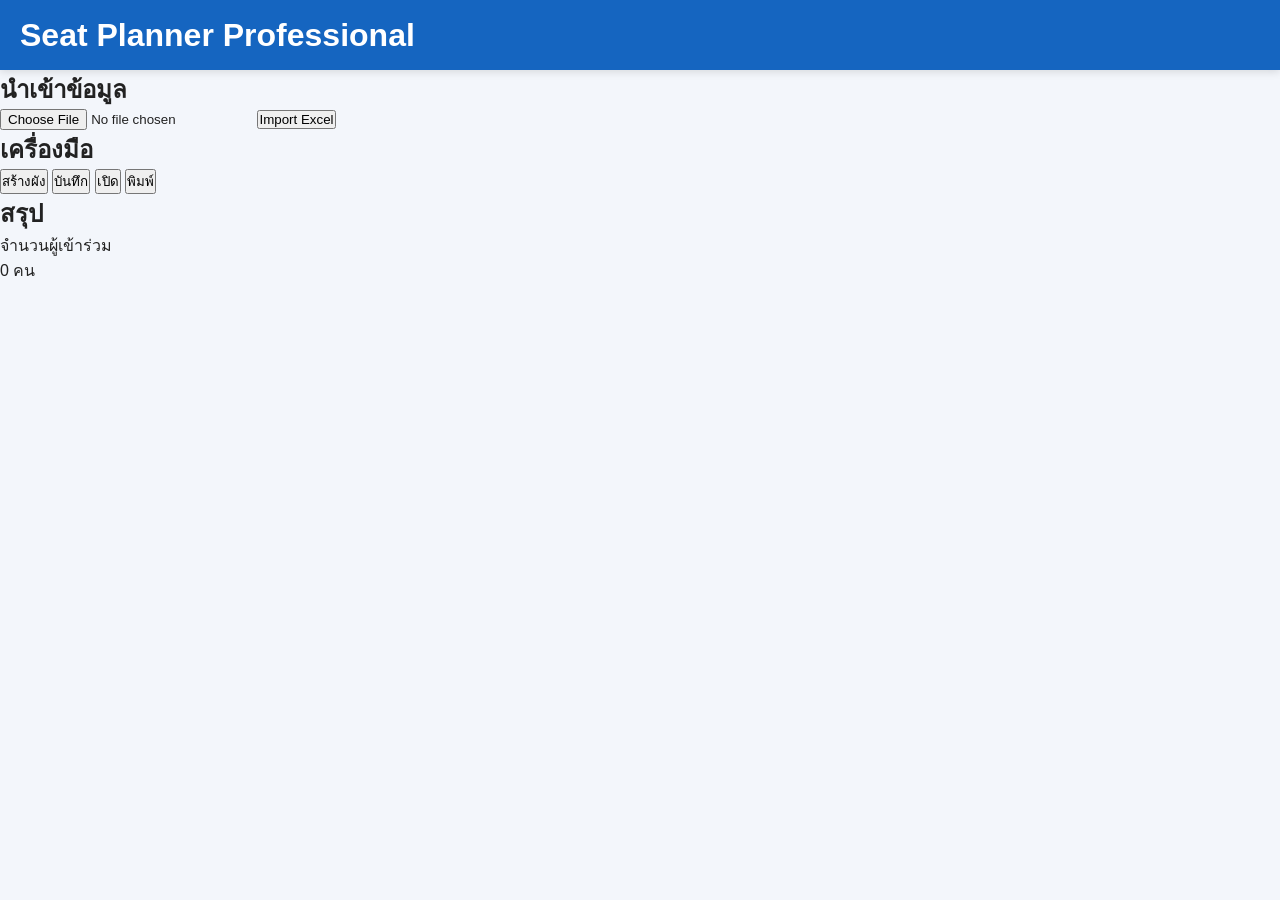
<file: Index.html>
<!DOCTYPE html>
<html lang="th">
<head>

<meta charset="UTF-8">

<meta name="viewport"
content="width=device-width, initial-scale=1.0">

<title>Seat Planner Professional</title>

<link rel="stylesheet"
href="css/style.css">

</head>

<body>

<header>

<h1>

Seat Planner Professional

</h1>

</header>

<div class="container">

<div class="card">

<h2>นำเข้าข้อมูล</h2>

<input
type="file"
id="excelFile"
accept=".xlsx,.xls">

<button id="importBtn">

Import Excel

</button>

</div>

<div class="card">

<h2>เครื่องมือ</h2>

<button id="createLayout">

สร้างผัง

</button>

<button id="saveProject">

บันทึก

</button>

<button id="loadProject">

เปิด

</button>

<button id="printLayout">

พิมพ์

</button>

</div>

<div class="card">

<h2>สรุป</h2>

<p>

จำนวนผู้เข้าร่วม

</p>

<p id="totalPeople">

0 คน

</p>

</div>

</div>

<script src="library/xlsx.full.min.js"></script>

<script src="js/app.js"></script>

</body>
</html>
</file>
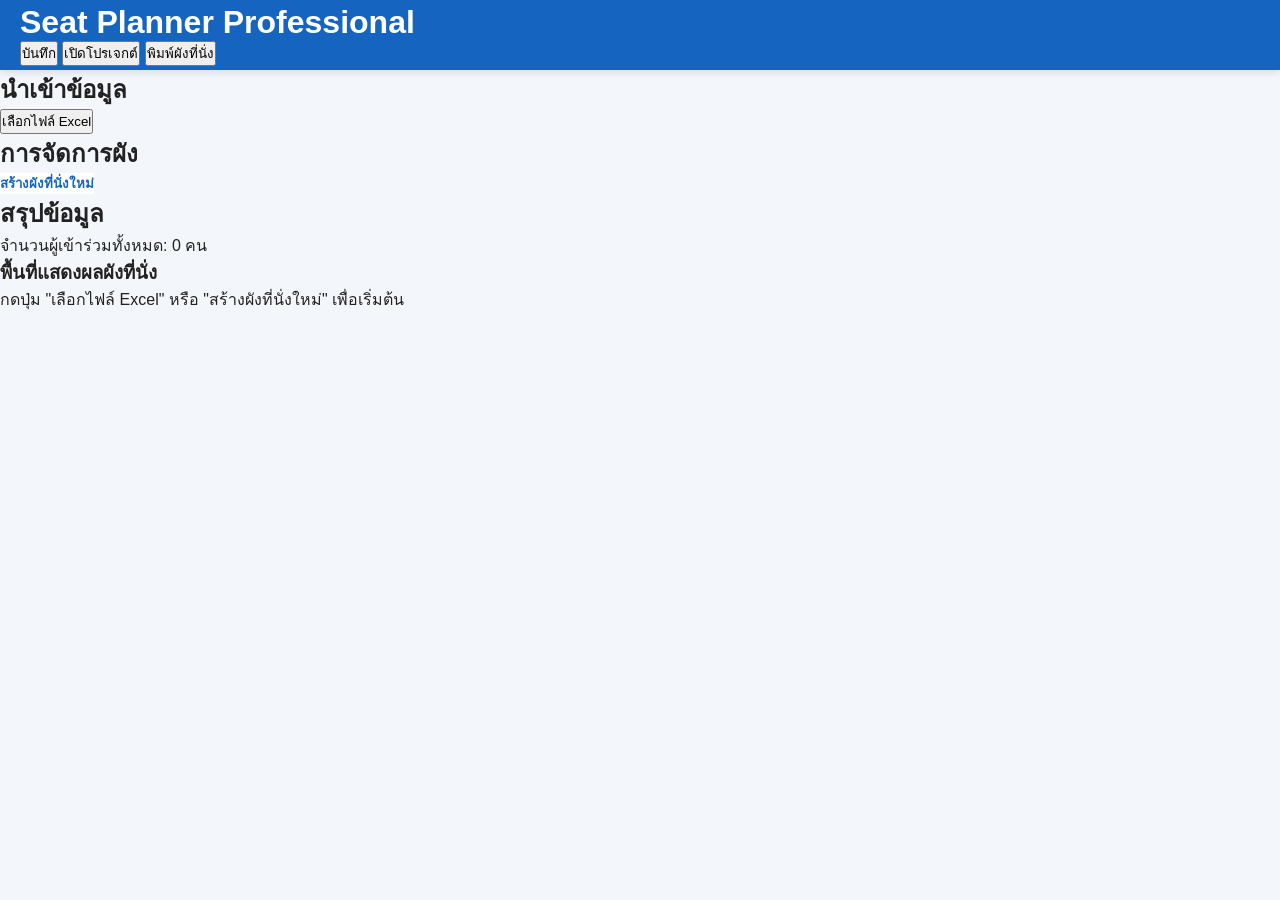
<file: index.html>
<!DOCTYPE html>
<html lang="th">
<head>
    <meta charset="UTF-8">
    <meta name="viewport" content="width=device-width, initial-scale=1.0">
    <title>Seat Planner Professional</title>
    
    <!-- CSS หลัก -->
    <link rel="stylesheet" href="css/style.css">
    
    <!-- สไตล์สำหรับการพิมพ์ (Print Mode): ซ่อนส่วนควบคุม เหลือเฉพาะสรุปและตัวผัง -->
    <style media="print">
        header, .control-panel, button { display: none !important; }
        main { display: block !important; padding: 0 !important; }
        .workspace { box-shadow: none !important; border: none !important; background: none !important; }
    </style>
    
    <!-- Libraries & Main Script (แบบรวมศูนย์) -->
    <script src="library/xlsx.full.min.js" defer></script>
    <script src="js/app.js" defer></script>
</head>
<body>

<header>
    <div class="header-container">
        <h1>Seat Planner Professional</h1>
        <div class="header-actions">
            <button id="saveProject" type="button" class="btn-secondary">บันทึก</button>
            <button id="loadProject" type="button" class="btn-secondary">เปิดโปรเจกต์</button>
            <button id="printLayout" type="button" class="btn-primary">พิมพ์ผังที่นั่ง</button>
        </div>
    </div>
</header>

<main class="dashboard-container">

    <!-- ฝั่งซ้าย: แผงควบคุมและเครื่องมือ (Control Panel) -->
    <aside class="control-panel">
        
        <!-- Card 1: นำเข้าข้อมูล -->
        <section class="card">
            <h2>นำเข้าข้อมูล</h2>
            <div class="file-upload-box">
                <input type="file" id="excelFile" accept=".xlsx,.xls" hidden>
                <button id="importBtn" type="button" class="btn-upload">เลือกไฟล์ Excel</button>
            </div>
        </section>

        <!-- Card 2: เครื่องมือสร้างผัง -->
        <section class="card">
            <h2>การจัดการผัง</h2>
            <button id="createLayout" type="button" class="btn-action">สร้างผังที่นั่งใหม่</button>
        </section>

        <!-- Card 3: สรุปข้อมูล -->
        <section class="card status-card">
            <h2>สรุปข้อมูล</h2>
            <div class="status-group">
                <div class="status-item">
                    <span class="label">จำนวนผู้เข้าร่วมทั้งหมด:</span>
                    <span id="totalPeople" class="value">0 คน</span>
                </div>
            </div>
        </section>
        
    </aside>

    <!-- ฝั่งขวา: พื้นที่แสดงผลผังที่นั่ง (Workspace) -->
    <section class="workspace">
        <div class="workspace-header">
            <h3>พื้นที่แสดงผลผังที่นั่ง</h3>
        </div>
        <div id="canvasContainer" class="canvas-container">
            <!-- จุดนี้เอาไว้ให้ app.js วาดตาราง, SVG หรือ Render ผังที่นั่งลงไป -->
            <div class="canvas-placeholder">
                <p>กดปุ่ม "เลือกไฟล์ Excel" หรือ "สร้างผังที่นั่งใหม่" เพื่อเริ่มต้น</p>
            </div>
        </div>
    </section>

</main>

</body>
</html>
</file>
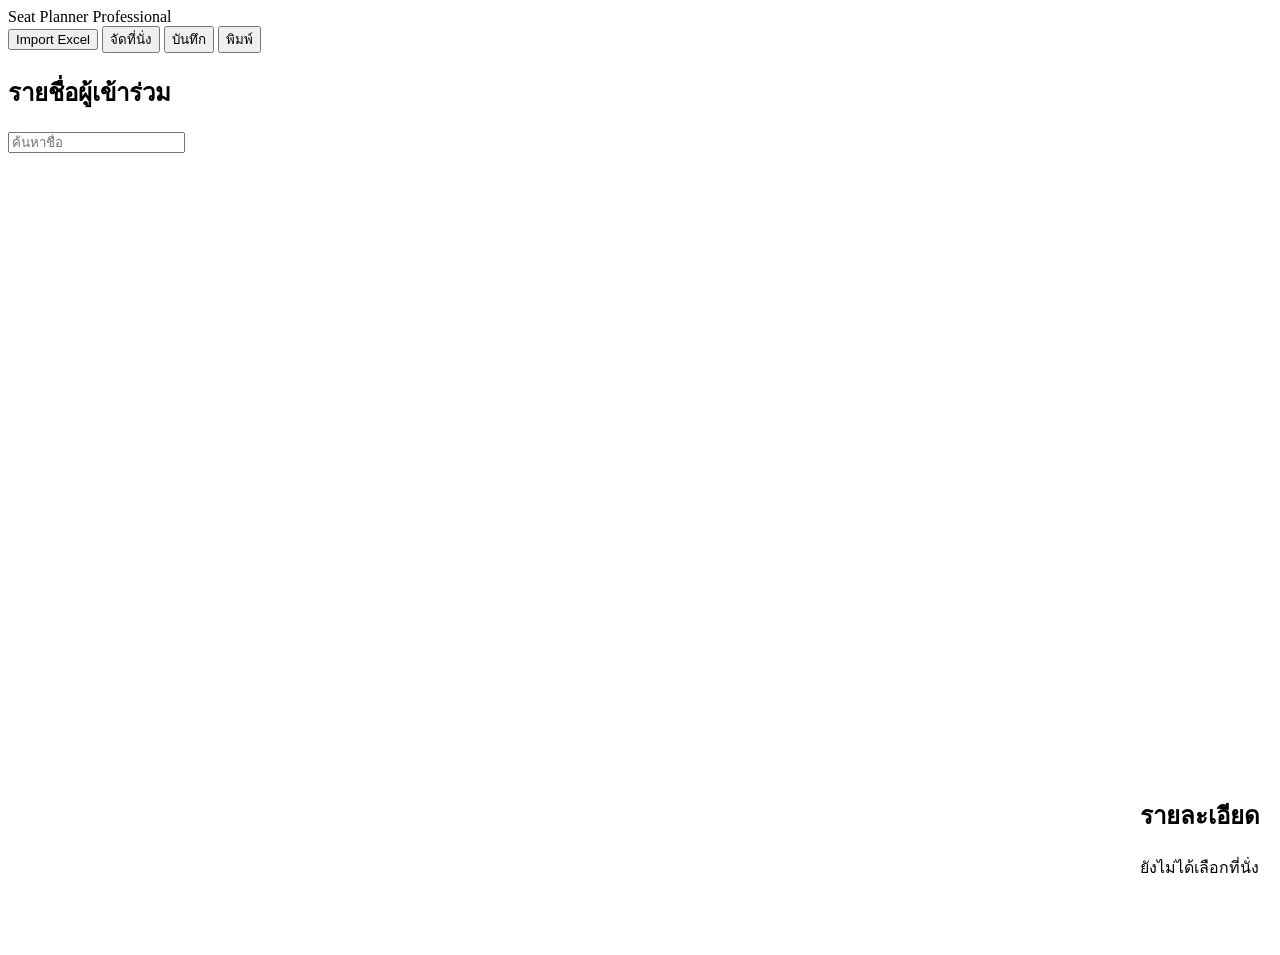
<file: dashboard.html>
<!DOCTYPE html>
<html lang="th">
<head>
    <meta charset="UTF-8">
    <meta name="viewport" content="width=device-width, initial-scale=1.0">
    <title>Seat Planner Professional</title>
    
    <link rel="stylesheet" href="css/dashboard.css">
    <style media="print">
        header, .leftPanel, .rightPanel, nav, input, button { display: none !important; }
        main { display: block !important; padding: 0; }
        .centerPanel { width: 100% !important; height: auto !important; }
    </style>
    
    <script src="library/xlsx.full.min.js" defer></script>
    
    <script src="js/person.js" defer></script>
    <script src="js/seat.js" defer></script>
    <script src="js/layout.js" defer></script>
    
    <script src="js/engine.js" defer></script>
    <script src="js/autoseat.js" defer></script>
    <script src="js/excel.js" defer></script>
    
    <script src="js/renderer.js" defer></script>
    <script src="js/zoom.js" defer></script>
    <script src="js/dragdrop.js" defer></script>
    <script src="js/swap.js" defer></script>
    
    <script src="js/dashboard.js" defer></script>
</head>
<body>

<header>
    <div class="logo">Seat Planner Professional</div>
    <nav>
        <button id="btnImport">Import Excel</button>
        <input type="file" id="excelFile" accept=".xlsx,.xls" hidden>
        <button id="btnAuto">จัดที่นั่ง</button>
        <button id="btnSave">บันทึก</button>
        <button id="btnPrint">พิมพ์</button>
    </nav>
</header>

<main>
    <div class="leftPanel">
        <h2>รายชื่อผู้เข้าร่วม</h2>
        <input type="text" id="search" placeholder="ค้นหาชื่อ">
        <div id="personList"></div>
    </div>

    <div class="centerPanel">
        <div id="canvas">
            <svg id="room" viewBox="0 0 1600 1000">
                <g id="viewport"></g>
            </svg>
        </div>
    </div>

    <div class="rightPanel">
        <h2>รายละเอียด</h2>
        <div id="seatInfo">ยังไม่ได้เลือกที่นั่ง</div>
    </div>
</main>

</body>
</html>
</file>
<file: css/style.css>
/* ==========================================================
   Seat Planner Professional v4.1 (Production Ready)
   dashboard.css (Unified SVG & Dashboard Interface)
========================================================== */

* {
    margin: 0;
    padding: 0;
    box-sizing: border-box;
}

:root {
    --primary: #1565c0;
    --primary-dark: #0d47a1;
    --primary-light: #eef2f5;

    --success: #2e7d32;
    --danger: #c62828;
    --warning: #f9a825;

    --bg: #f3f6fb;
    --card: #ffffff;
    --border: #d9d9d9;
    --text: #222;
    --text-muted: #546E7A;

    --radius: 10px;
    --shadow: 0 2px 8px rgba(0,0,0,.12);
}

/* ==========================================================
   BASE LAYOUT FIX (iPad / Safari Safe)
========================================================== */

html, body {
    height: 100%;
}

body {
    font-family: -apple-system, BlinkMacSystemFont, "Segoe UI", Roboto, "Helvetica Neue", Arial, sans-serif;
    background: var(--bg);
    color: var(--text);
    overflow: hidden;
    height: 100vh;
}

/* ==========================================================
   HEADER
========================================================== */

header {
    background: var(--primary);
    color: #fff;
    padding: 12px 20px;
    box-shadow: var(--shadow);
    display: flex;
    justify-content: space-between;
    align-items: center;
    height: 70px;
    z-index: 100;
}

header .logo {
    font-size: 24px;
    font-weight: bold;
    display: flex;
    align-items: center;
    gap: 10px;
}

header nav {
    display: flex;
    gap: 10px;
}

/* ==========================================================
   3 PANEL LAYOUT
========================================================== */

.app-layout {
    display: flex;
    height: calc(100vh - 70px);
    overflow: hidden;
}

/* LEFT / RIGHT PANEL (Responsive Safe Width) */
.leftPanel,
.rightPanel {
    width: clamp(260px, 22vw, 340px);
    background: var(--card);
    border-right: 1px solid var(--border);
    display: flex;
    flex-direction: column;
    padding: 18px;
    gap: 15px;
}

.rightPanel {
    border-right: none;
    border-left: 1px solid var(--border);
}

/* CENTER CANVAS AREA */
.centerPanel {
    flex: 1;
    position: relative;
    background: #eef2f5;
    overflow: hidden;
    touch-action: none; /* สำคัญสำหรับ iPad drag/zoom */
}

/* Canvas Container */
#canvas {
    width: 100%;
    height: 100%;
    cursor: grab;
}

#canvas:active {
    cursor: grabbing;
}

/* รักษาสัดส่วนเส้นขอบโครงสร้าง SVG ไม่ให้หนาเตอะตอนซูม */
#room {
    vector-effect: non-scaling-stroke;
}

/* ==========================================================
   INPUT / SEARCH
========================================================== */

.search-wrapper {
    width: 100%;
}

input[type=text], select {
    width: 100%;
    padding: 10px 12px;
    border: 1px solid var(--border);
    border-radius: 8px;
    font-size: 14px;
    outline: none;
    transition: 0.2s;
}

input[type=text]:focus {
    border-color: var(--primary);
}

/* ==========================================================
   LIST AREA (Left Panel Person List)
========================================================== */

.dynamic-list {
    flex: 1;
    overflow-y: auto;
    border: 1px dashed var(--border);
    border-radius: 8px;
    padding: 10px;
    background: #fafafa;
}

.dynamic-list div {
    padding: 8px 10px;
    border-radius: 6px;
    transition: 0.15s;
    margin-bottom: 4px;
}

.dynamic-list div:hover {
    background: #eef2f5;
    cursor: pointer;
}

/* ==========================================================
   INFO PANEL
========================================================== */

.section-block {
    display: flex;
    flex-direction: column;
    gap: 8px;
}

.section-block h2 {
    font-size: 18px;
    color: var(--primary);
}

.info-box {
    background: #fafafa;
    border: 1px solid var(--border);
    border-radius: 8px;
    padding: 12px;
    min-height: 120px;
}

.placeholder-text {
    color: #888;
    font-size: 13px;
    text-align: center;
    margin-top: 30px;
}

/* ==========================================================
   BUTTONS
========================================================== */

.nav-btn {
    padding: 8px 16px;
    border: 1px solid rgba(255,255,255,0.3);
    border-radius: 6px;
    background: transparent;
    color: #fff;
    font-size: 14px;
    cursor: pointer;
    transition: .2s;
}

.nav-btn:hover {
    background: rgba(255,255,255,0.15);
    transform: translateY(-1px);
}

.nav-btn.active {
    background: rgba(255,255,255,0.25);
    border-color: #fff;
}

.btn-action {
    background: #fff !important;
    color: var(--primary) !important;
    font-weight: bold;
    border: none;
}

.btn-action:hover {
    background: var(--primary-light) !important;
    box-shadow: var(--shadow);
}

.panel-btn {
    width: 100%;
    padding: 12px;
    border: none;
    border-radius: 8px;
    background: var(--primary);
    color: #fff;
    cursor: pointer;
    font-size: 15px;
    transition: .2s;
}

.panel-btn:hover {
    background: var(--primary-dark);
}

/* แผงปุ่มซูมลอยตัวในหน้าจอ */
.canvas-actions {
    position: absolute;
    top: 20px;
    right: 20px;
    display: flex;
    gap: 8px;
    z-index: 10;
}

.canvas-actions button {
    width: 40px;
    height: 40px;
    border-radius: 8px;
    border: 1px solid #cfd8dc;
    background: #ffffff;
    font-size: 16px;
    cursor: pointer;
    box-shadow: var(--shadow);
    transition: all 0.2s ease;
    display: flex;
    align-items: center;
    justify-content: center;
}

.canvas-actions button:hover {
    background: var(--primary-light);
    transform: translateY(-2px);
}

/* ==========================================================
   DASHBOARD & BADGES
========================================================== */

.status-dashboard {
    margin-top: auto;
    border-top: 1px solid var(--border);
    padding-top: 15px;
}

.status-dashboard h3 {
    font-size: 15px;
    color: var(--text-muted);
    margin-bottom: 8px;
}

.stat-item {
    display: flex;
    justify-content: space-between;
    padding: 8px 0;
    font-size: 14px;
}

.stat-item strong {
    font-size: 16px;
}

.text-success { color: var(--success); font-weight: bold; }
.text-warning { color: var(--warning); font-weight: bold; }

.v-badge {
    display: inline-block;
    padding: 3px 8px;
    border-radius: 12px;
    background: rgba(255,255,255,0.2);
    color: white;
    font-size: 11px;
}

.count-badge {
    font-size: 12px;
    color: var(--text-muted);
    background: var(--primary-light);
    padding: 3px 8px;
    border-radius: 12px;
}

/* ==========================================================
   SVG INTERACTIVE SEAT SYSTEM (ENGINE & RENDERER COMPATIBLE)
========================================================== */

.svg-seat {
    stroke-width: 2px;
    cursor: pointer;
    transition: fill 0.2s, stroke 0.2s, stroke-width 0.15s, filter 0.2s;
}

.svg-seat:hover {
    filter: drop-shadow(0px 4px 6px rgba(0, 0, 0, 0.2));
    opacity: 0.9;
}

/* ตัวหนังสือบอกชื่อ/เลขเก้าอี้ */
.svg-seat-text {
    font-size: 12px;
    font-weight: bold;
    text-anchor: middle;
    dominant-baseline: middle;
    pointer-events: none;
    user-select: none;
}

/* Zone & Status Colors Mapping */
.svg-seat.headcenter, .color-headcenter { fill: #FF9800; stroke: #E65100; }
.svg-seat.headcenter + text.svg-seat-text { fill: #ffffff; }

.svg-seat.upper1, .color-upper1 { fill: #42A5F5; stroke: #1565C0; }
.svg-seat.upper1 + text.svg-seat-text { fill: #ffffff; }

.svg-seat.vip, .color-vip { fill: #7E57C2; stroke: #4527A0; }
.svg-seat.vip + text.svg-seat-text { fill: #ffffff; }

.svg-seat.normal, .color-normal { fill: #ECEFF1; stroke: #90A4AE; }
.svg-seat.normal + text.svg-seat-text { fill: #37474F; }

/* สถานะว่าง / มีคนนั่ง / ล็อก (ผูกกับตัวแปร CSS และ Engine) */
.svg-seat.empty {
    fill: #ffffff !important;
    stroke: #b0bec5 !important;
    stroke-dasharray: 4,4;
}
.svg-seat.empty + text.svg-seat-text { fill: #90a4ae; font-weight: normal; }

.svg-seat.occupied { fill: var(--danger); stroke: #b71c1c; }
.svg-seat.occupied + text.svg-seat-text { fill: #ffffff; }

.svg-seat.available { fill: var(--success); stroke: #1b5e20; }
.svg-seat.available + text.svg-seat-text { fill: #ffffff; }

.svg-seat.locked { fill: #666666 !important; stroke: #37474F !important; }
.svg-seat.locked + text.svg-seat-text { fill: #ffffff; }

/* เอนิเมชันตอนถูกเลือก หรือ ลากคนมาจ่อ (Interaction) */
.svg-seat.selected {
    stroke: var(--primary) !important;
    stroke-width: 4px !important;
    filter: drop-shadow(0px 0px 8px rgba(21,101,192,0.6));
}

.svg-seat.dragging {
    opacity: 0.3;
}

.svg-seat.over {
    stroke: #2196F3 !important;
    stroke-width: 3px !important;
    stroke-dasharray: 6,4;
    animation: svgPulse 1.5s infinite ease-in-out;
}

@keyframes svgPulse {
    0% { stroke-opacity: 0.6; }
    50% { stroke-opacity: 1; }
    100% { stroke-opacity: 0.6; }
}

/* แบ็คกราวด์องค์ประกอบนิ่ง (เช่น เวที) */
.svg-stage { fill: #37474F; rx: 8px; }
.svg-stage-text { fill: #ffffff; font-size: 20px; font-weight: bold; text-anchor: middle; dominant-baseline: middle; pointer-events: none; }

/* ==========================================================
   RESPONSIVE (Tablet / Mobile Optimization)
========================================================== */

@media (max-width: 1024px) {
    .app-layout {
        flex-direction: column;
        overflow-y: auto;
    }

    .leftPanel,
    .rightPanel {
        width: 100%;
        border: none;
        border-bottom: 1px solid var(--border);
    }

    .centerPanel {
        height: 600px;
    }
}

/* ==========================================================
   PRINT MODE (High Quality Vector Printing)
========================================================== */

@media print {
    header,
    .leftPanel,
    .rightPanel,
    .canvas-actions {
        display: none !important;
    }

    body,
    .app-layout {
        height: auto;
        background: #fff;
        overflow: visible;
    }

    .centerPanel {
        width: 100%;
        height: auto;
        padding: 0;
    }

    #canvas svg {
        width: 100% !important;
        height: auto !important;
        max-height: 100vh;
        page-break-inside: avoid;
    }
}
</file>
<file: css/dashboard.css>
<!DOCTYPE html>
<html lang="th">
<head>
    <meta charset="UTF-8">
    <meta name="viewport" content="width=device-width, initial-scale=1.0">
    <title>Seat Planner Professional v4.0</title>
    
    <link rel="stylesheet" href="css/dashboard.css">
    
    <style media="print">
        header, .leftPanel, .canvas-actions, .rightPanel .section-block:first-child { 
            display: none !important; 
        }
        .app-layout { 
            display: block !important; 
            padding: 0 !important; 
        }
        .centerPanel { 
            width: 100% !important; 
            height: auto !important; 
            box-shadow: none !important;
        }
        .rightPanel {
            position: absolute;
            bottom: 20px;
            right: 20px;
            width: auto !important;
        }
    </style>
    
    <script src="library/xlsx.full.min.js" defer></script>
    
    <script src="js/person.js" defer></script>
    <script src="js/seat.js" defer></script> <script src="js/layout.js" defer></script>
    
    <script src="js/engine.js" defer></script>
    <script src="js/autoseat.js" defer></script>
    <script src="js/excel.js" defer></script>
    
    <script src="js/renderer.js" defer></script>
    <script src="js/zoom.js" defer></script>
    <script src="js/dragdrop.js" defer></script>
    <script src="js/swap.js" defer></script>
    
    <script src="js/dashboard.js" defer></script>
</head>
<body>

<header>
    <div class="logo">Seat Planner Professional <span class="v-badge">v4.0</span></div>
    <nav>
        <input type="file" id="excelFile" accept=".xlsx,.xls" style="display: none;">
        <button id="btnImport" class="nav-btn">📊 Import Excel</button>
        <button id="btnAuto" class="nav-btn btn-action">⚡ จัดที่นั่งอัตโนมัติ</button>
        <button id="btnSave" class="nav-btn">💾 บันทึก</button>
        <button id="btnPrint" class="nav-btn">🖨️ พิมพ์ผัง</button>
    </nav>
</header>

<main class="app-layout">
    <aside class="leftPanel">
        <div class="panel-header">
            <h2>รายชื่อผู้เข้าร่วม</h2>
            <span class="count-badge">ทั้งหมด: <span id="totalPeople">0</span> คน</span>
        </div>
        <div class="search-wrapper">
            <input type="text" id="search" placeholder="🔍 ค้นหาชื่อ หรือหน่วยงาน...">
        </div>
        <div id="personList" class="dynamic-list" data-dropzone="pool"></div>
    </aside>

    <section class="centerPanel">
        <div class="canvas-actions">
            <button id="btnZoomIn" title="ซูมเข้า">➕</button>
            <button id="btnZoomOut" title="ซูมออก">➖</button>
            <button id="btnZoomReset" title="รีเซ็ตมุมมอง">🔄</button>
        </div>
        
        <div id="canvas">
            <svg id="room" viewBox="0 0 1600 1000" width="100%" height="100%">
                <g id="roomStaticBackground"></g>
                
                <g id="viewport">
                    <g id="tablesGroup"></g>
                    <g id="seatsGroup"></g>
                </g>
            </svg>
        </div>
    </section>

    <aside class="rightPanel">
        <div class="section-block">
            <h2>รายละเอียด</h2>
            <div id="seatInfo" class="info-box empty">
                <p class="placeholder-text">💡 คลิกเลือกที่นั่งบนผังเพื่อดูข้อมูลหรือสลับตำแหน่ง</p>
            </div>
        </div>
        
        <div class="section-block status-dashboard">
            <h3>📊 สรุปสถานะ</h3>
            <div class="stat-item">
                <span>จัดที่นั่งแล้ว:</span>
                <strong id="statAssigned" class="text-success">0</strong>
            </div>
            <div class="stat-item">
                <span>ยังไม่ได้จัด:</span>
                <strong id="statUnassigned" class="text-warning">0</strong>
            </div>
        </div>
    </aside>
</main>

</body>
</html>
</file>
